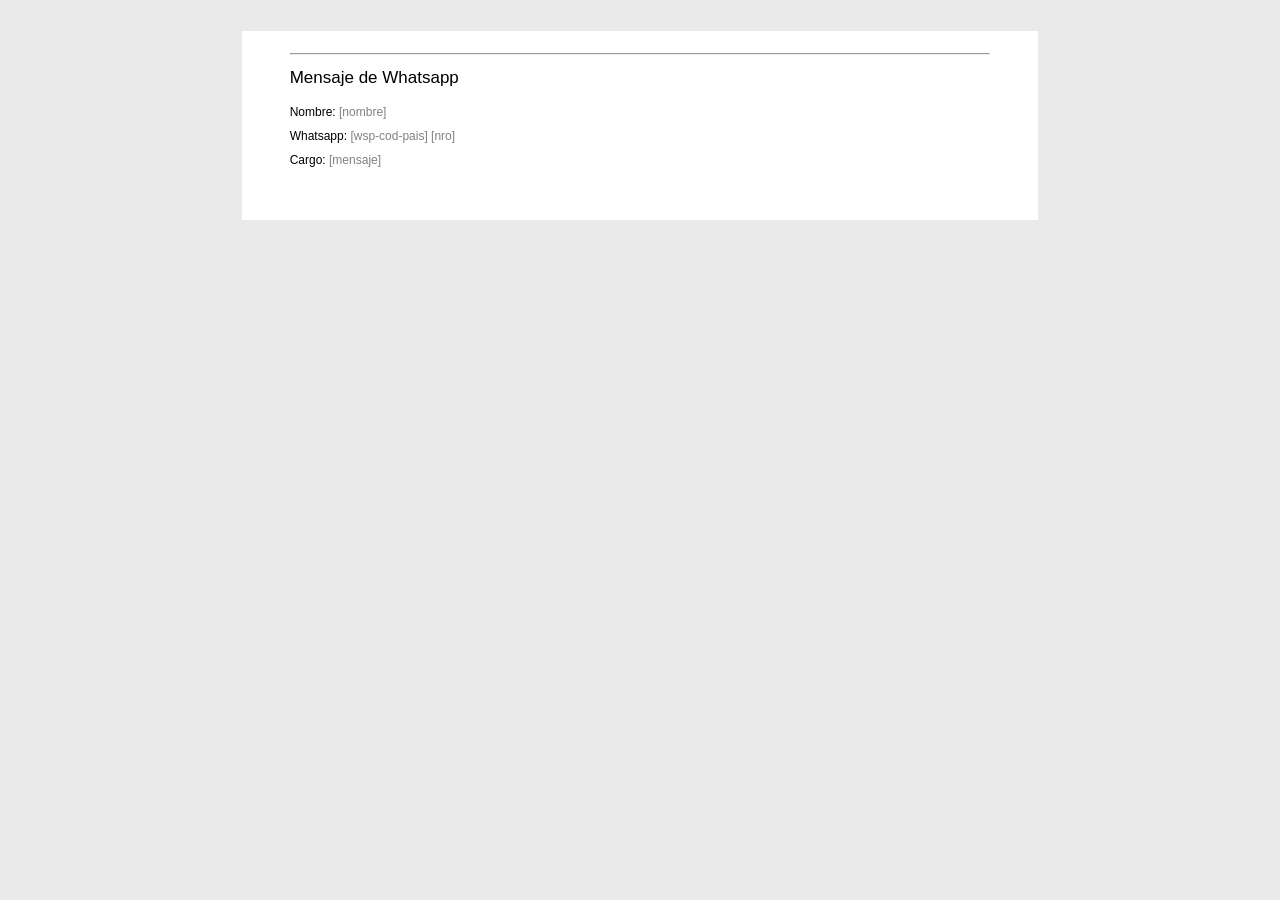
<file: assets/email/contacto-1_view.html>
<head>
    <meta http-equiv="content-type" content="text/html;charset=UTF-8" />
</head>

<body style="font-family:Tahoma, Geneva, sans-serif; padding:0px; background-color:#EAEAEA">
    <br>
    <table
        style="width:100%; margin-left:auto; margin-right:auto; padding:0px;  text-align:center; font-family:Tahoma, Geneva, sans-serif; font-size:12px"
        border="0">
        <tr>
            <td colspan="2" style="text-align:left">
                <center>

                    <table width="800" border="0" style="font-family:Tahoma, Geneva, sans-serif; font-size:12px">



                        <tr style=" background-color:#FFF; margin:-5px; padding:0px">
                            <td>

                                <center>
                                    <div style="color:#000; background-color:#FFF; ">

                                        <table width="89%" border="0"
                                            style="font-family:Tahoma, Geneva, sans-serif;color:#000">
                                            <tr>
                                                <td>
                                                    <div style="width:100%; height:10px;font-size:px;">
                                                        &nbsp;&nbsp;&nbsp;</div>
                                                </td>
                                            </tr>
                                            <!-- <tr>
                                                <td>
                                                    <div style="width:100%; height:10px;font-size:px;">
                                                        &nbsp;&nbsp;&nbsp;</div>
                                                </td>
                                            </tr>
                                            <tr>
                                                <td>
                                                    <img src="https://algoritmo.digital/frm_contacto/assets/img/logo_email_fundacion_romina.png"
                                                        alt="">
                                                </td>
                                            </tr>
                                            <tr>
                                                <td>
                                                    <div style="width:100%; height:10px;font-size:8px;">
                                                        &nbsp;&nbsp;&nbsp;</div>
                                                </td>
                                            </tr> -->
                                            <tr>
                                                <td>
                                                    <div style="width:100%; height:10px;font-size:8px;">
                                                        <hr>
                                                    </div>
                                                </td>
                                            </tr>
                                            <tr>
                                                <td>

                                                    <div style="font-size:12px; padding:0px; margin:0px">
                                                        <h3
                                                            style="color:#000;text-align:left;line-height:22px!important;font-weight:normal!important;font-size:17px">
                                                            Mensaje de Whatsapp
                                                        </h3>
                                                        <p style="line-height:12px!important;">Nombre:
                                                            <font style="color:#808080">[nombre]</font>
                                                        </p>
                                                        <p style="line-height:12px!important;">Whatsapp:
                                                            <font style="color:#808080">[wsp-cod-pais] [nro]</font>
                                                        </p>
                                                        <p style="line-height:12px!important;">Cargo:
                                                            <font style="color:#808080">[mensaje]</font>
                                                        </p>


                                                    </div>
                                                    <div style="width:100%; height:10px;font-size:8px;">
                                                        &nbsp;&nbsp;&nbsp;</div>
                                                </td>
                                            </tr>
                                            <tr>
                                                <td>
                                                    <div style="width:100%; height:10px;font-size:8px;">
                                                        &nbsp;&nbsp;&nbsp;</div>
                                                </td>
                                            </tr>
                                            <tr>
                                                <td>
                                                    <div style="width:100%; height:10px;font-size:px;">
                                                        &nbsp;&nbsp;&nbsp;</div>
                                                </td>
                                            </tr>

                                        </table>

                                    </div>
                                </center>


                            </td>
                        </tr>
                        <tr>
                            <td style=" font-size:9px; color:#EAEAEA">
                                <center>[MSJ_ID]</center>
                            </td>
                        </tr>
                    </table>
                </center>
            </td>
        </tr>
        <tr>
        </tr>
    </table>

</body>
</file>
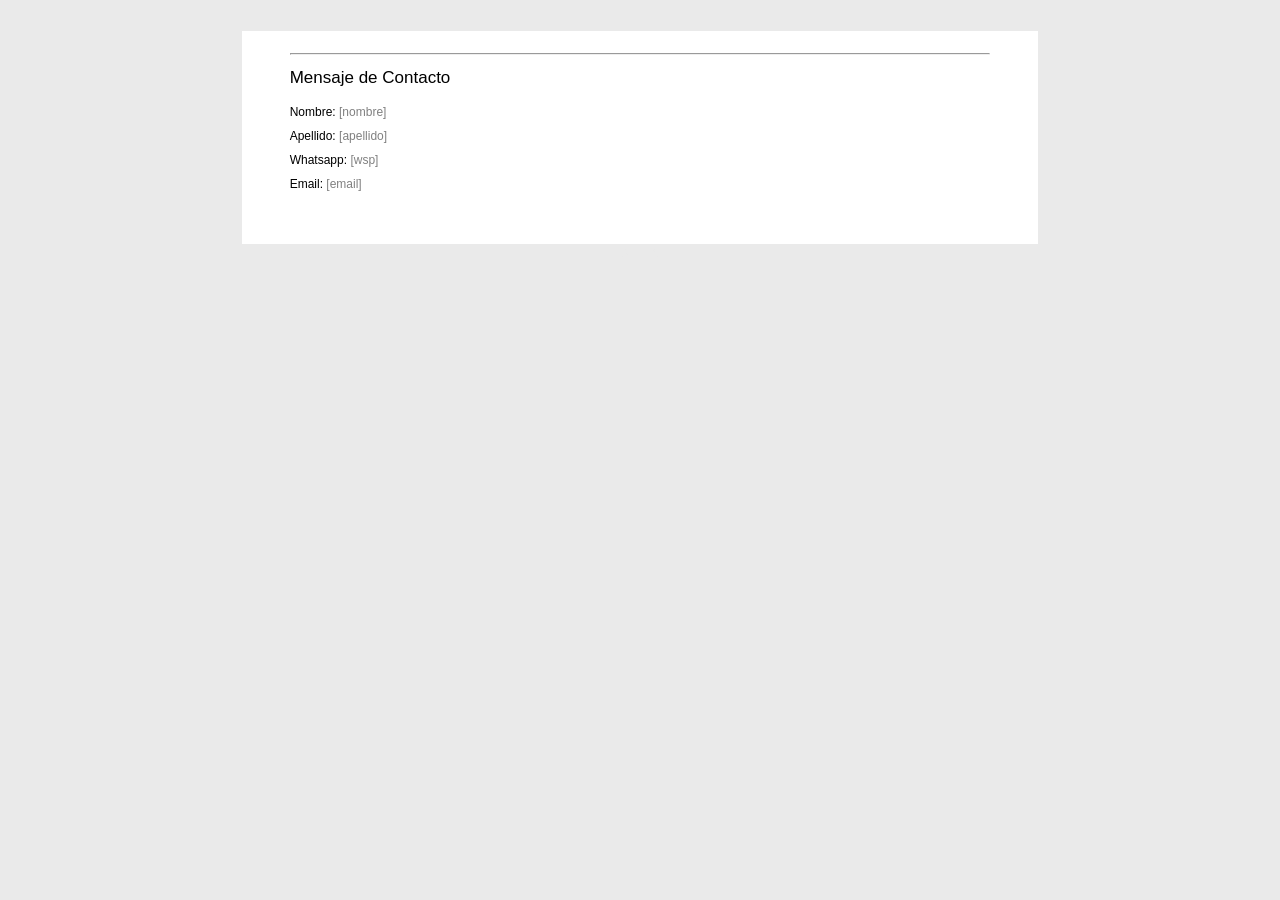
<file: assets/email/contacto-2_view.html>
<head>
    <meta http-equiv="content-type" content="text/html;charset=UTF-8" />
</head>

<body style="font-family:Tahoma, Geneva, sans-serif; padding:0px; background-color:#EAEAEA">
    <br>
    <table
        style="width:100%; margin-left:auto; margin-right:auto; padding:0px;  text-align:center; font-family:Tahoma, Geneva, sans-serif; font-size:12px"
        border="0">
        <tr>
            <td colspan="2" style="text-align:left">
                <center>

                    <table width="800" border="0" style="font-family:Tahoma, Geneva, sans-serif; font-size:12px">



                        <tr style=" background-color:#FFF; margin:-5px; padding:0px">
                            <td>

                                <center>
                                    <div style="color:#000; background-color:#FFF; ">

                                        <table width="89%" border="0"
                                            style="font-family:Tahoma, Geneva, sans-serif;color:#000">
                                            <tr>
                                                <td>
                                                    <div style="width:100%; height:10px;font-size:px;">
                                                        &nbsp;&nbsp;&nbsp;</div>
                                                </td>
                                            </tr>
                                            <!-- <tr>
                                                <td>
                                                    <div style="width:100%; height:10px;font-size:px;">
                                                        &nbsp;&nbsp;&nbsp;</div>
                                                </td>
                                            </tr>
                                            <tr>
                                                <td>
                                                    <img src="https://algoritmo.digital/frm_contacto/assets/img/logo_email_fundacion_romina.png"
                                                        alt="">
                                                </td>
                                            </tr>
                                            <tr>
                                                <td>
                                                    <div style="width:100%; height:10px;font-size:8px;">
                                                        &nbsp;&nbsp;&nbsp;</div>
                                                </td>
                                            </tr> -->
                                            <tr>
                                                <td>
                                                    <div style="width:100%; height:10px;font-size:8px;">
                                                        <hr>
                                                    </div>
                                                </td>
                                            </tr>
                                            <tr>
                                                <td>

                                                    <div style="font-size:12px; padding:0px; margin:0px">
                                                        <h3
                                                            style="color:#000;text-align:left;line-height:22px!important;font-weight:normal!important;font-size:17px">
                                                            Mensaje de Contacto
                                                        </h3>
                                                        <p style="line-height:12px!important;">Nombre:
                                                            <font style="color:#808080">[nombre]</font>
                                                        </p>
                                                        <p style="line-height:12px!important;">Apellido:
                                                            <font style="color:#808080">[apellido]</font>
                                                        </p>
                                                        <p style="line-height:12px!important;">Whatsapp:
                                                            <font style="color:#808080">[wsp]</font>
                                                        </p>
                                                        <p style="line-height:12px!important;">Email:
                                                            <font style="color:#808080">[email]</font>
                                                        </p>


                                                    </div>
                                                    <div style="width:100%; height:10px;font-size:8px;">
                                                        &nbsp;&nbsp;&nbsp;</div>
                                                </td>
                                            </tr>
                                            <tr>
                                                <td>
                                                    <div style="width:100%; height:10px;font-size:8px;">
                                                        &nbsp;&nbsp;&nbsp;</div>
                                                </td>
                                            </tr>
                                            <tr>
                                                <td>
                                                    <div style="width:100%; height:10px;font-size:px;">
                                                        &nbsp;&nbsp;&nbsp;</div>
                                                </td>
                                            </tr>

                                        </table>

                                    </div>
                                </center>


                            </td>
                        </tr>
                        <tr>
                            <td style=" font-size:9px; color:#EAEAEA">
                                <center>[MSJ_ID]</center>
                            </td>
                        </tr>
                    </table>
                </center>
            </td>
        </tr>
        <tr>
        </tr>
    </table>

</body>
</file>
